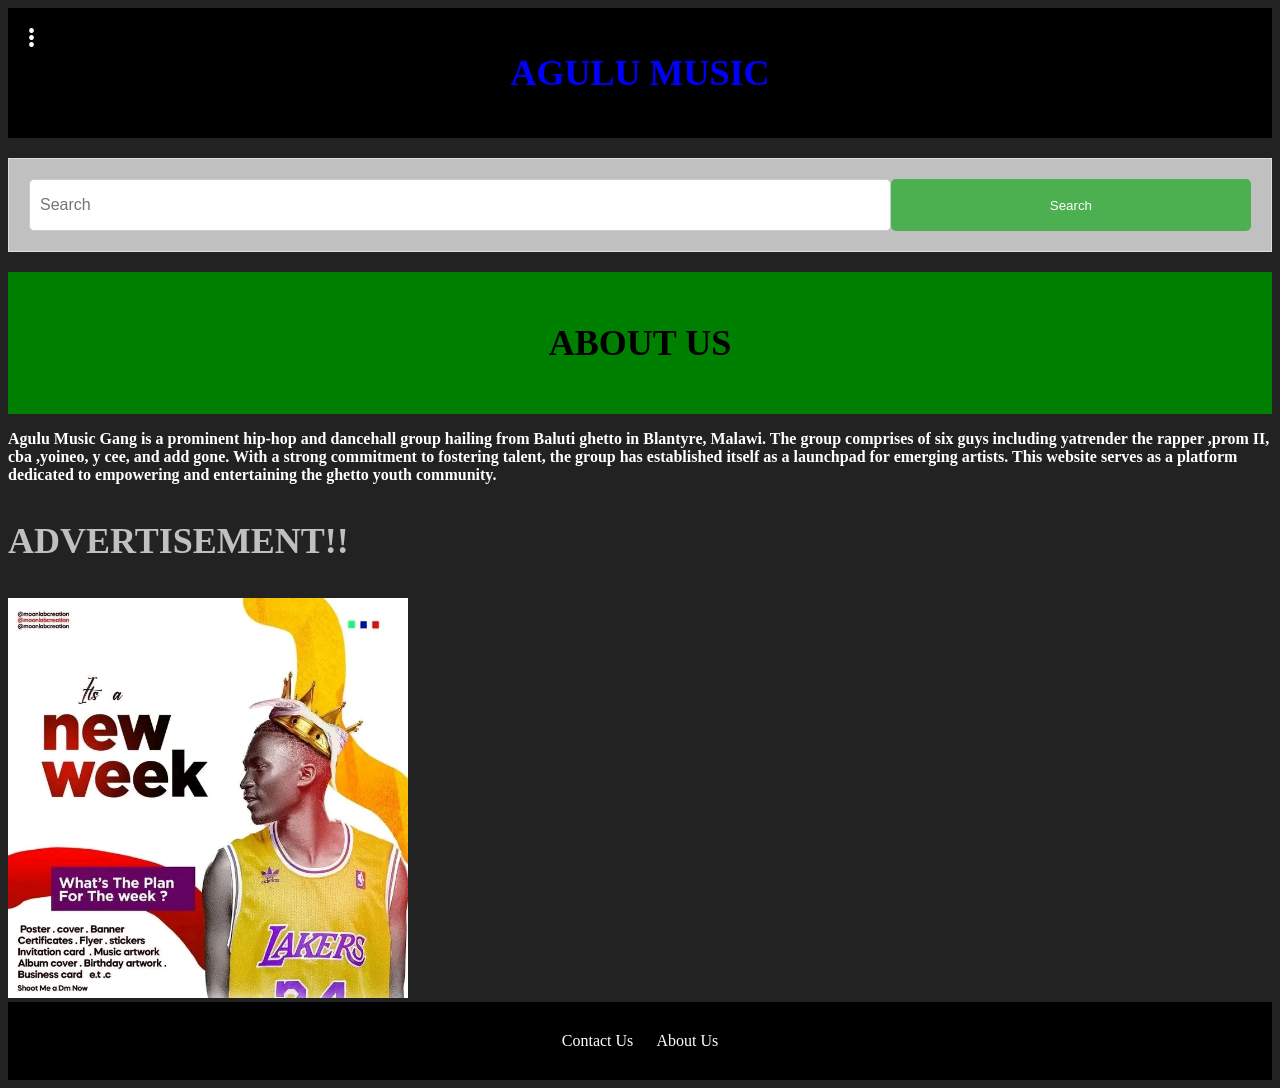
<file: about-us.html>
<!DOCTYPE html>
<html lang="en">
<head>
<meta charset="UTF-8">
<meta name="viewport" content="width=device-width, initial-scale=1.0">
<title>About us</title>
<link rel="stylesheet" href="working.css">
</head>
<body style="background-color: #222222; position: relative;">
<div class="container">
<div class="menu-toggle" style="position: absolute; top: 20px; left: 20px; cursor: pointer; font-size: 20px; color: #fff; text-align: center; line-height: 7px;">
<span style="display:block;">&#8226;</span>
<span style="display:block;">&#8226;</span>
<span style="display:block;">&#8226;</span>
</div>
<div class="menu-options" style="position: absolute; top: 50px; left: 10px; background-color: #fff; padding: 10px; border: 1px solid #ddd; display: none; width: 150px; text-align: left;">
<a href="index.html"  style="text-decoration: none; color: #333; display: block; padding: 10px; border-bottom: 1px solid #ddd;">Home</a>
<a href="new-music.html" style="text-decoration: none; color: #333; display: block; padding: 10px; border-bottom: 1px solid #ddd;">New Music</a>
<a href="album.html" style="text-decoration: none; color: #333; display: block; padding: 10px; border-bottom: 1px solid #ddd;">Album</a>
<a href="artist.html" style="text-decoration: none; color: #333; display: block; padding: 10px; border-bottom: 1px solid #ddd;">Artist</a>
<a href="trending.html" style="text-decoration: none; color: #333; display: block; padding: 10px; border-bottom: 1px solid #ddd;">Trending</a>
</div>
<header style="background-color: black; color: #fff; padding: 20px; text-align: center;">
<h1 id="logo" style="font-size: 36px; font-weight: bold; text-shadow: 2px 2px 5px #000;">AGULU MUSIC</h1>
</header>
<div class="search-container" style="background-color: silver; padding: 20px; border: 1px solid #ddd;">
<input type="text" id="search-input" placeholder="Search" style="width: 70%; height: 30px; padding: 10px; font-size: 16px; border: 1px solid #ccc;">
<button id="search-button">Search</button>
</div>
<div class="options-container" style="background-color: green; padding: 20px; text-align: center;">
<h2 style="font-size: 36px; text-align: center">ABOUT US</h2>
</div>
<p style="color: white; font-weight: bold">Agulu Music Gang is a prominent hip-hop and dancehall group hailing from Baluti ghetto in Blantyre, Malawi. The group comprises of six guys including yatrender the rapper ,prom II, cba ,yoineo, y cee, and add gone. With a strong commitment to fostering talent, the group has established itself as a launchpad for emerging artists. This website serves as a platform dedicated to empowering and entertaining the ghetto youth community.</p>
<p style="color: silver; font-weight:bold; font-size:36px;"> ADVERTISEMENT!! </p>
<img src="chowi.jpg" alt="Image" style="width: 400px; height: 400px;">
</div>
<div class="footer" style="background-color: black; color: #fff; padding: 30px; text-align: center; bottom: 0">
<a href="contact-us.html" style="color: #fff; text-decoration: none; margin-right: 20px;">Contact Us</a>
<a href="about-us.html" style="color: #fff; text-decoration: none;">About Us</a>
</div>

   
   <script src="working.js"></script>
</body>
</html>
</file>
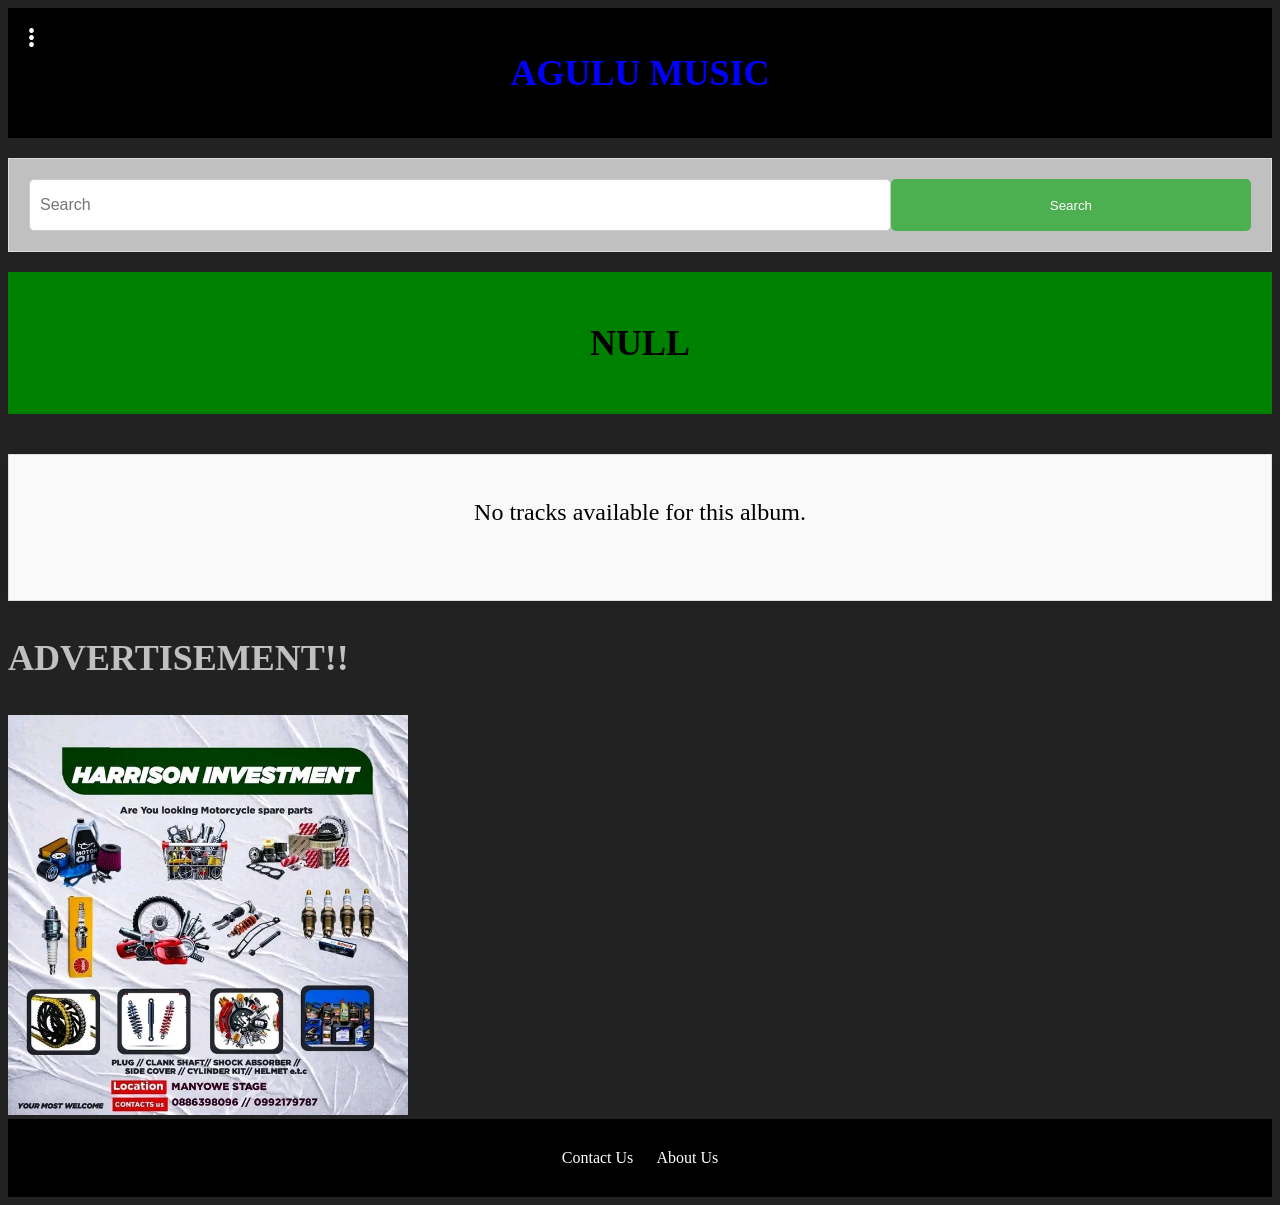
<file: album-songs.html>
<!DOCTYPE html>
<html lang="en">
<head>
    <meta charset="UTF-8">
    <meta name="viewport" content="width=device-width, initial-scale=1.0">
    <title>album details</title>
    <link rel="stylesheet" href="working.css">
</head>
<body style="background-color: #222222; position: relative;">
    <div class="container">
        <!-- ... -->
      <!-- Menu Toggle -->
    <div class="menu-toggle" style="position: absolute; top: 20px; left: 20px; cursor: pointer; font-size: 20px; color: #fff; text-align: center; line-height: 7px;">
        <span style="display:block;">&#8226;</span>
        <span style="display:block;">&#8226;</span>
        <span style="display:block;">&#8226;</span>
    </div>

    <!-- Menu Options -->
    <div class="menu-options" style="position: absolute; top: 50px; left: 10px; background-color: #fff; padding: 10px; border: 1px solid #ddd; display: none; width: 150px; text-align: left;">
        <a href="index.html" style="text-decoration: none; color: #333; display: block; padding: 10px; border-bottom: 1px solid #ddd;">Home</a>
        <a href="new-music.html" style="text-decoration: none; color: #333; display: block; padding: 10px; border-bottom: 1px solid #ddd;">New Music</a>
        <a href="album.html" style="text-decoration: none; color: #333; display: block; padding: 10px; border-bottom: 1px solid #ddd;">Album</a>
        <a href="artist.html" style="text-decoration: none; color: #333; display: block; padding: 10px; border-bottom: 1px solid #ddd;">Artist</a>
        <a href="trending.html" style="text-decoration: none; color: #333; display: block; padding: 10px; border-bottom: 1px solid #ddd;">Trending</a>
    </div>
         
        <header style="background-color: black; color: #fff; padding: 20px; text-align: center;">
            <h1 id="logo" style="font-size: 36px; font-weight: bold; text-shadow: 2px 2px 5px #000;">AGULU MUSIC</h1>
        </header>
        <div class="search-container" style="background-color: silver; padding: 20px; border: 1px solid #ddd;">
            <input type="text" id="search-input" placeholder="Search" style="width: 70%; height: 30px; padding: 10px; font-size: 16px; border: 1px solid #ccc;">
        <button id="search-button">Search</button>
        </div>
        <div class="options-container" style="background-color: green; padding: 20px; text-align: center;">
  
        </div>
        <div class="tracks-container">
            <h2 id="tracks-heading"></h2>
            <ul id="variousTracks"></ul>
        </div>
        <p style="color: silver; font-weight:bold; font-size:36px;"> ADVERTISEMENT!! </p>

<img src="fn.jpg" alt="Image" style="width: 400px; height: 400px;">

        <div class="footer" style="background-color: black; color: #fff; padding: 30px; text-align: center; bottom: 0">
            <a href="contact-us.html" style="color: #fff; text-decoration: none; margin-right: 20px;">Contact Us</a>
            <a href="about-us.html" style="color: #fff; text-decoration: none;">About Us</a>
        </div>
    </div>
    <div id="options-div">
        <!-- Options content here -->
    </div>
    <div id="song-functionality-div" style="display: none;">
        <!-- Song functionality content here -->
    </div>
    
    <script>

  
            </script>
            <script src="working.js"></script>
    
</body>
</html>
</file>
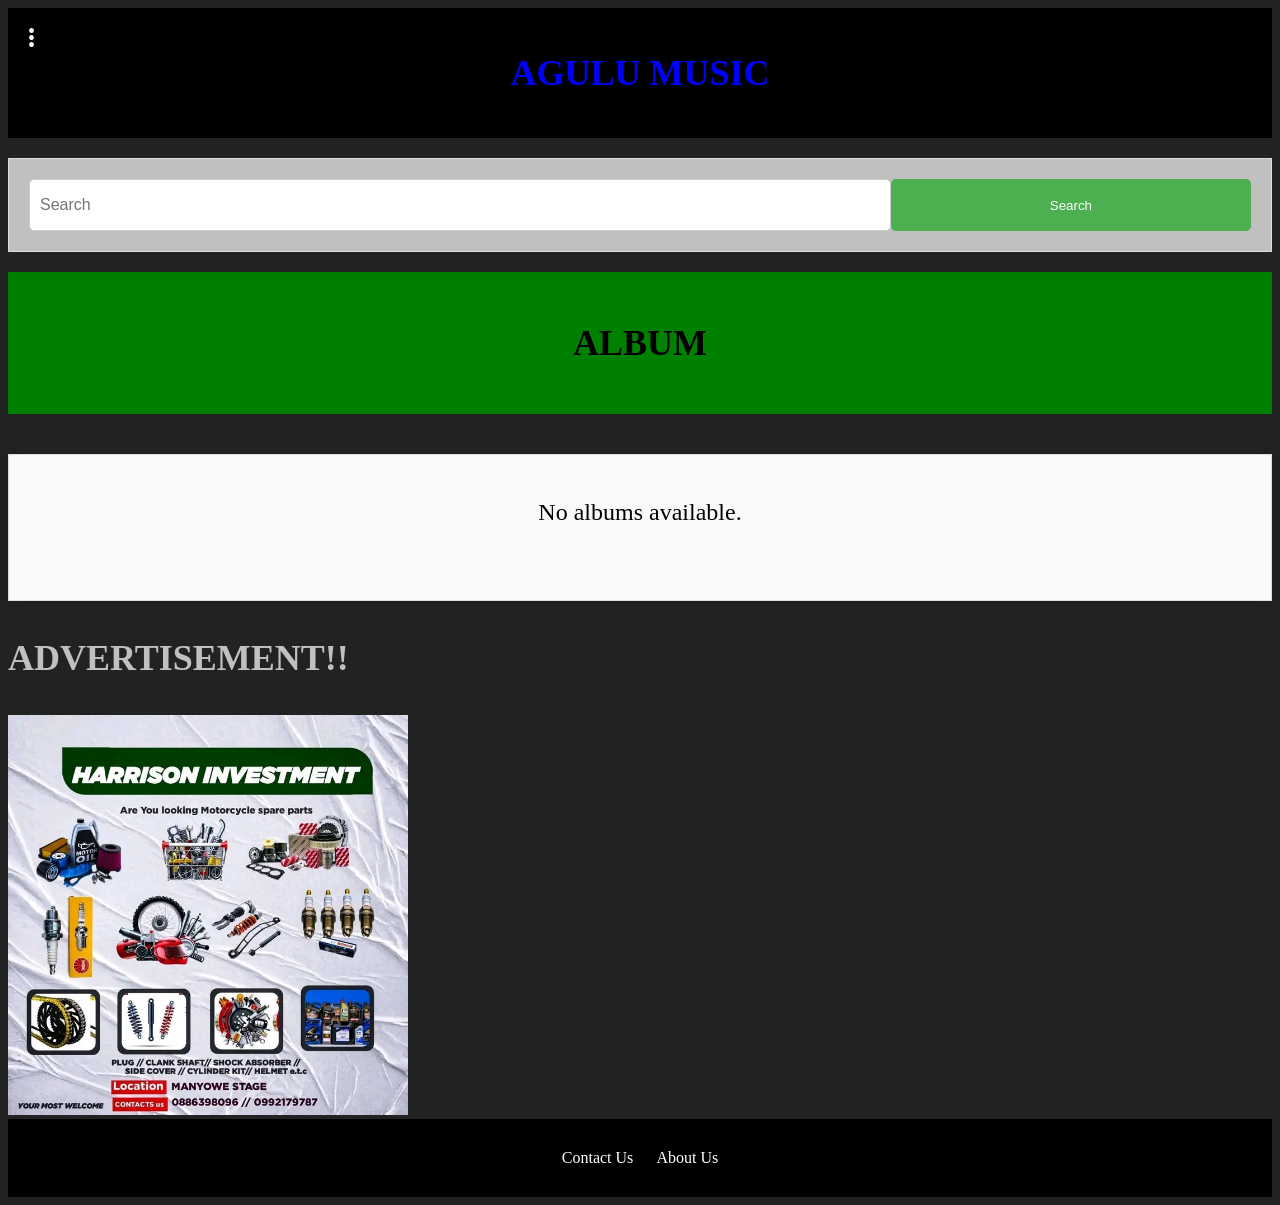
<file: album.html>
<!DOCTYPE html>
<html lang="en">
<head>
    <meta charset="UTF-8">
    <meta name="viewport" content="width=device-width, initial-scale=1.0">
    <title>album</title>
    <link rel="stylesheet" href="working.css">
</head>
<body style="background-color: #222222; position: relative;">
    <div class="container">
        <!-- ... -->
      <!-- Menu Toggle -->
    <div class="menu-toggle" style="position: absolute; top: 20px; left: 20px; cursor: pointer; font-size: 20px; color: #fff; text-align: center; line-height: 7px;">
        <span style="display:block;">&#8226;</span>
        <span style="display:block;">&#8226;</span>
        <span style="display:block;">&#8226;</span>
    </div>

    <!-- Menu Options -->
    <div class="menu-options" style="position: absolute; top: 50px; left: 10px; background-color: #fff; padding: 10px; border: 1px solid #ddd; display: none; width: 150px; text-align: left;">
        <a href="index.html" style="text-decoration: none; color: #333; display: block; padding: 10px; border-bottom: 1px solid #ddd;">Home</a>
        <a href="new-music.html" style="text-decoration: none; color: #333; display: block; padding: 10px; border-bottom: 1px solid #ddd;">New Music</a>
        <a href="album.html" style="text-decoration: none; color: #333; display: block; padding: 10px; border-bottom: 1px solid #ddd;">Album</a>
        <a href="artist.html" style="text-decoration: none; color: #333; display: block; padding: 10px; border-bottom: 1px solid #ddd;">Artist</a>
        <a href="trending.html" style="text-decoration: none; color: #333; display: block; padding: 10px; border-bottom: 1px solid #ddd;">Trending</a>
    </div>
         
        <header style="background-color: black; color: #fff; padding: 20px; text-align: center;">
            <h1 id="logo" style="font-size: 36px; font-weight: bold; text-shadow: 2px 2px 5px #000;">AGULU MUSIC</h1>
        </header>
        <div class="search-container" style="background-color: silver; padding: 20px; border: 1px solid #ddd;">
            <input type="text" id="search-input" placeholder="Search" style="width: 70%; height: 30px; padding: 10px; font-size: 16px; border: 1px solid #ccc;">
        <button id="search-button">Search</button>
        </div>
        <div class="options-container" style="background-color: green; padding: 20px; text-align: center;">
  
        </div>
        <div class="tracks-container">
            <h2 id="tracks-heading"></h2>
            <ul id="variousTracks"></ul>
        </div>
        <p style="color: silver; font-weight:bold; font-size:36px;"> ADVERTISEMENT!! </p>

<img src="fn.jpg" alt="Image" style="width: 400px; height: 400px;">

        <div class="footer" style="background-color: black; color: #fff; padding: 30px; text-align: center; bottom: 0">
            <a href="contact-us.html" style="color: #fff; text-decoration: none; margin-right: 20px;">Contact Us</a>
            <a href="about-us.html" style="color: #fff; text-decoration: none;">About Us</a>
        </div>
    </div>
    <div id="options-div">
        <!-- Options content here -->
    </div>
    <div id="song-functionality-div" style="display: none;">
        <!-- Song functionality content here -->
    </div>
    
    <script>

  
            </script>
            <script src="working.js"></script>
    
</body>
</html>
</file>
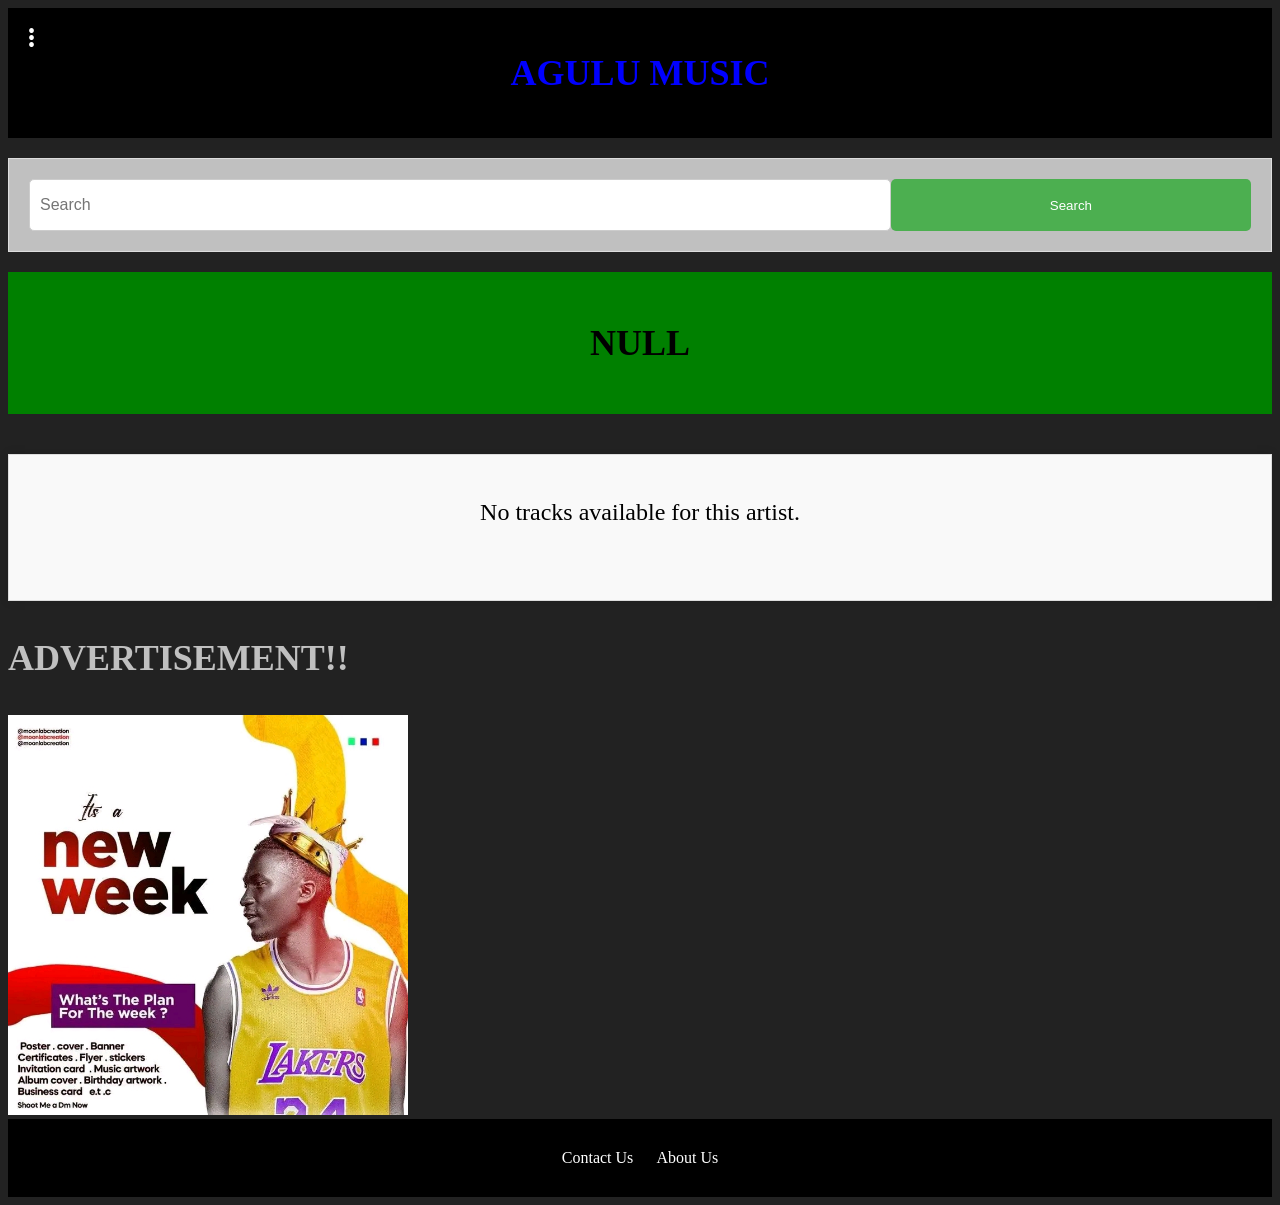
<file: artist-songs.html>
<!DOCTYPE html>
<html lang="en">
<head>
    <meta charset="UTF-8">
    <meta name="viewport" content="width=device-width, initial-scale=1.0">
    <title>artist details</title>
    <link rel="stylesheet" href="working.css">
</head>
<body style="background-color: #222222; position: relative;">
    <div class="container">
        <!-- ... -->
      <!-- Menu Toggle -->
    <div class="menu-toggle" style="position: absolute; top: 20px; left: 20px; cursor: pointer; font-size: 20px; color: #fff; text-align: center; line-height: 7px;">
        <span style="display:block;">&#8226;</span>
        <span style="display:block;">&#8226;</span>
        <span style="display:block;">&#8226;</span>
    </div>

    <!-- Menu Options -->
    <div class="menu-options" style="position: absolute; top: 50px; left: 10px; background-color: #fff; padding: 10px; border: 1px solid #ddd; display: none; width: 150px; text-align: left;">
        <a href="index.html" style="text-decoration: none; color: #333; display: block; padding: 10px; border-bottom: 1px solid #ddd;">Home</a>
        <a href="new-music.html" style="text-decoration: none; color: #333; display: block; padding: 10px; border-bottom: 1px solid #ddd;">New Music</a>
        <a href="album.html" style="text-decoration: none; color: #333; display: block; padding: 10px; border-bottom: 1px solid #ddd;">Album</a>
        <a href="artist.html" style="text-decoration: none; color: #333; display: block; padding: 10px; border-bottom: 1px solid #ddd;">Artist</a>
        <a href="trending.html" style="text-decoration: none; color: #333; display: block; padding: 10px; border-bottom: 1px solid #ddd;">Trending</a>
    </div>
         
        <header style="background-color: black; color: #fff; padding: 20px; text-align: center;">
            <h1 id="logo" style="font-size: 36px; font-weight: bold; text-shadow: 2px 2px 5px #000;">AGULU MUSIC</h1>
        </header>
        <div class="search-container" style="background-color: silver; padding: 20px; border: 1px solid #ddd;">
            <input type="text" id="search-input" placeholder="Search" style="width: 70%; height: 30px; padding: 10px; font-size: 16px; border: 1px solid #ccc;">
        <button id="search-button">Search</button>
        </div>
        <div class="options-container" style="background-color: green; padding: 20px; text-align: center;">
  
        </div>
        <div class="tracks-container">
            <h2 id="tracks-heading"></h2>
            <ul id="variousTracks"></ul>
        </div>
        <p style="color: silver; font-weight:bold; font-size:36px;"> ADVERTISEMENT!! </p>
<img src="chowi.jpg" alt="Image" style="width: 400px; height: 400px;">
        <div class="footer" style="background-color: black; color: #fff; padding: 30px; text-align: center; bottom: 0">
            <a href="contact-us.html" style="color: #fff; text-decoration: none; margin-right: 20px;">Contact Us</a>
            <a href="about-us.html" style="color: #fff; text-decoration: none;">About Us</a>
        </div>
    </div>
    <div id="options-div">
        <!-- Options content here -->
    </div>
    <div id="song-functionality-div" style="display: none;">
        <!-- Song functionality content here -->
    </div>
    
    <script>

  
            </script>
            <script src="working.js"></script>
    
</body>
</html>
</file>
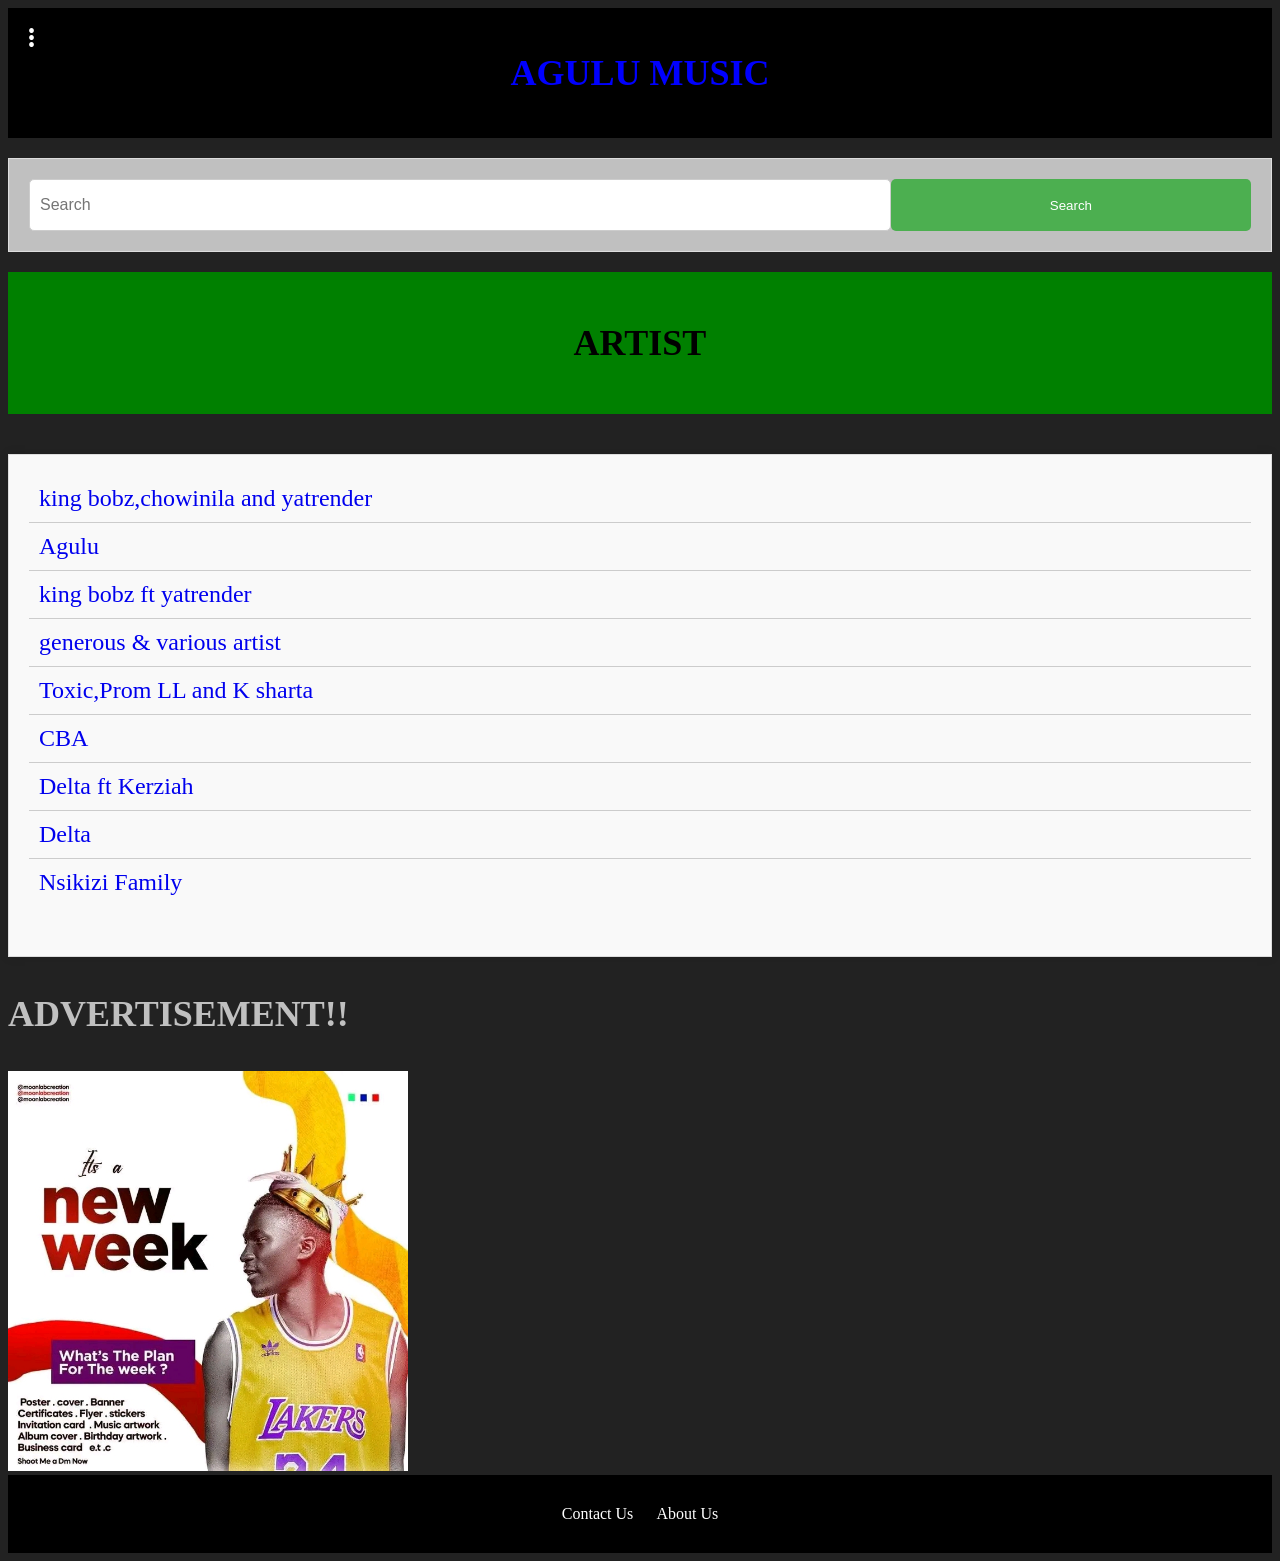
<file: artist.html>
<!DOCTYPE html>
<html lang="en">
<head>
    <meta charset="UTF-8">
    <meta name="viewport" content="width=device-width, initial-scale=1.0">
    <title>artist</title>
    <link rel="stylesheet" href="working.css">
</head>
<body style="background-color: #222222; position: relative;">
    <div class="container">
        <!-- ... -->
      <!-- Menu Toggle -->
    <div class="menu-toggle" style="position: absolute; top: 20px; left: 20px; cursor: pointer; font-size: 20px; color: #fff; text-align: center; line-height: 7px;">
        <span style="display:block;">&#8226;</span>
        <span style="display:block;">&#8226;</span>
        <span style="display:block;">&#8226;</span>
    </div>

    <!-- Menu Options -->
    <div class="menu-options" style="position: absolute; top: 50px; left: 10px; background-color: #fff; padding: 10px; border: 1px solid #ddd; display: none; width: 150px; text-align: left;">
        <a href="index.html" style="text-decoration: none; color: #333; display: block; padding: 10px; border-bottom: 1px solid #ddd;">Home</a>
        <a href="new-music.html" style="text-decoration: none; color: #333; display: block; padding: 10px; border-bottom: 1px solid #ddd;">New Music</a>
        <a href="album.html" style="text-decoration: none; color: #333; display: block; padding: 10px; border-bottom: 1px solid #ddd;">Album</a>
        <a href="artist.html" style="text-decoration: none; color: #333; display: block; padding: 10px; border-bottom: 1px solid #ddd;">Artist</a>
        <a href="trending.html" style="text-decoration: none; color: #333; display: block; padding: 10px; border-bottom: 1px solid #ddd;">Trending</a>
    </div>
         
        <header style="background-color: black; color: #fff; padding: 20px; text-align: center;">
            <h1 id="logo" style="font-size: 36px; font-weight: bold; text-shadow: 2px 2px 5px #000;">AGULU MUSIC</h1>
        </header>
        <div class="search-container" style="background-color: silver; padding: 20px; border: 1px solid #ddd;">
            <input type="text" id="search-input" placeholder="Search" style="width: 70%; height: 30px; padding: 10px; font-size: 16px; border: 1px solid #ccc;">
        <button id="search-button">Search</button>
        </div>
        <div class="options-container" style="background-color: green; padding: 20px; text-align: center;">
  
        </div>
        <div class="tracks-container">
            <h2 id="tracks-heading"></h2>
            <ul id="variousTracks"></ul>
        </div>
        <p style="color: silver; font-weight:bold; font-size:36px;"> ADVERTISEMENT!! </p>
<img src="chowi.jpg" alt="Image" style="width: 400px; height: 400px;">
        <div class="footer" style="background-color: black; color: #fff; padding: 30px; text-align: center; bottom: 0">
            <a href="contact-us.html" style="color: #fff; text-decoration: none; margin-right: 20px;">Contact Us</a>
            <a href="about-us.html" style="color: #fff; text-decoration: none;">About Us</a>
        </div>
    </div>
    <div id="options-div">
        <!-- Options content here -->
    </div>
    <div id="song-functionality-div" style="display: none;">
        <!-- Song functionality content here -->
    </div>
    
    <script>

  
            </script>
            <script src="working.js"></script>
    
</body>
</html>
</file>
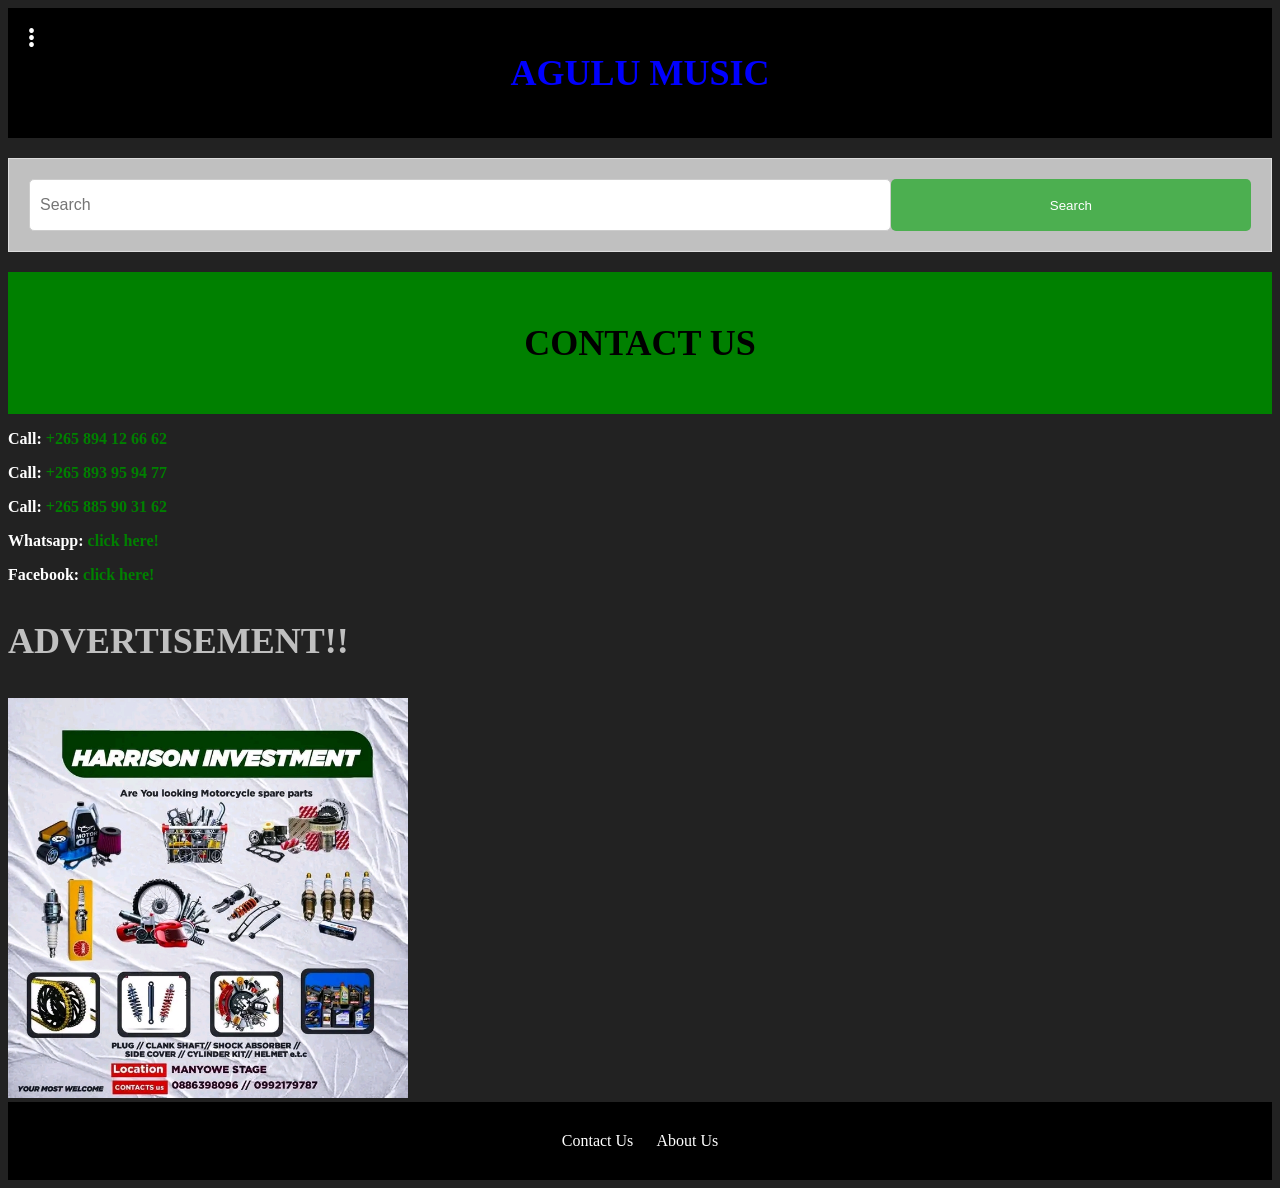
<file: contact-us.html>
<!DOCTYPE html>
<html lang="en">
<head>
<meta charset="UTF-8">
<meta name="viewport" content="width=device-width, initial-scale=1.0">
<title>contact</title>
<link rel="stylesheet" href="working.css">
</head>
<body style="background-color: #222222; position: relative;">
<div class="container">
<div class="menu-toggle" style="position: absolute; top: 20px; left: 20px; cursor: pointer; font-size: 20px; color: #fff; text-align: center; line-height: 7px;">
<span style="display:block;">&#8226;</span>
<span style="display:block;">&#8226;</span>
<span style="display:block;">&#8226;</span>
</div>
<div class="menu-options" style="position: absolute; top: 50px; left: 10px; background-color: #fff; padding: 10px; border: 1px solid #ddd; display: none; width: 150px; text-align: left;">
<a href="index.html"  style="text-decoration: none; color: #333; display: block; padding: 10px; border-bottom: 1px solid #ddd;">Home</a>
<a href="new-music.html" style="text-decoration: none; color: #333; display: block; padding: 10px; border-bottom: 1px solid #ddd;">New Music</a>
<a href="album.html" style="text-decoration: none; color: #333; display: block; padding: 10px; border-bottom: 1px solid #ddd;">Album</a>
<a href="artist.html" style="text-decoration: none; color: #333; display: block; padding: 10px; border-bottom: 1px solid #ddd;">Artist</a>
<a href="trending.html" style="text-decoration: none; color: #333; display: block; padding: 10px; border-bottom: 1px solid #ddd;">Trending</a>
</div>
<header style="background-color: black; color: #fff; padding: 20px; text-align: center;">
<h1 id="logo" style="font-size: 36px; font-weight: bold; text-shadow: 2px 2px 5px #000;">AGULU MUSIC</h1>
</header>
<div class="search-container" style="background-color: silver; padding: 20px; border: 1px solid #ddd;">
<input type="text" id="search-input" placeholder="Search" style="width: 70%; height: 30px; padding: 10px; font-size: 16px; border: 1px solid #ccc;">
<button id="search-button">Search</button>
</div>
<div class="options-container" style="background-color: green; padding: 20px; text-align: center;">
<h2 style="font-size: 36px; text-align: center">CONTACT US</h2>
</div>
      <p style="font-weight:bold; color:white">Call: <a href="tel:+265 894 12 66 62" style="color: green; text-decoration: none;">+265 894 12 66 62</a></p>
        <p style="font-weight:bold; color:white">Call: <a href="tel:+265 893 95 94 77" style="color: green; text-decoration: none;"> +265 893 95 94 77</a></p>
  <p style="font-weight:bold; color:white">Call: <a href="tel:+265 885 90 31 62" style="color: green; text-decoration: none;"> +265 885 90 31 62 </a></p>
  <p style="font-weight:bold;color:white" >Whatsapp: <a href="https://wa.me/+265894126662" target="_blank" rel="noopener noreferrer" style="color: green; text-decoration: none;">click here!</a> </p>
  <p style="font-weight:bold; color:white">Facebook: <a href="https://www.facebook.com/profile.php?id=100072469151693" target="_blank" rel="noopener noreferrer" style="color: green; text-decoration: none;">click here!</a></p>

<p style="color: silver; font-weight:bold; font-size:36px;"> ADVERTISEMENT!! </p>

<img src="fn.jpg" alt="Image" style="width: 400px; height: 400px;">

<div class="footer" style="background-color: black; color: #fff; padding: 30px; text-align: center; bottom: 0">
<a href="contact-us.html"  style="color: #fff; text-decoration: none; margin-right: 20px;">Contact Us</a>
<a href="about-us.html"  style="color: #fff; text-decoration: none;">About Us</a>
</div>
   <script src="working.js"> </script>
</body>
</html>
</file>
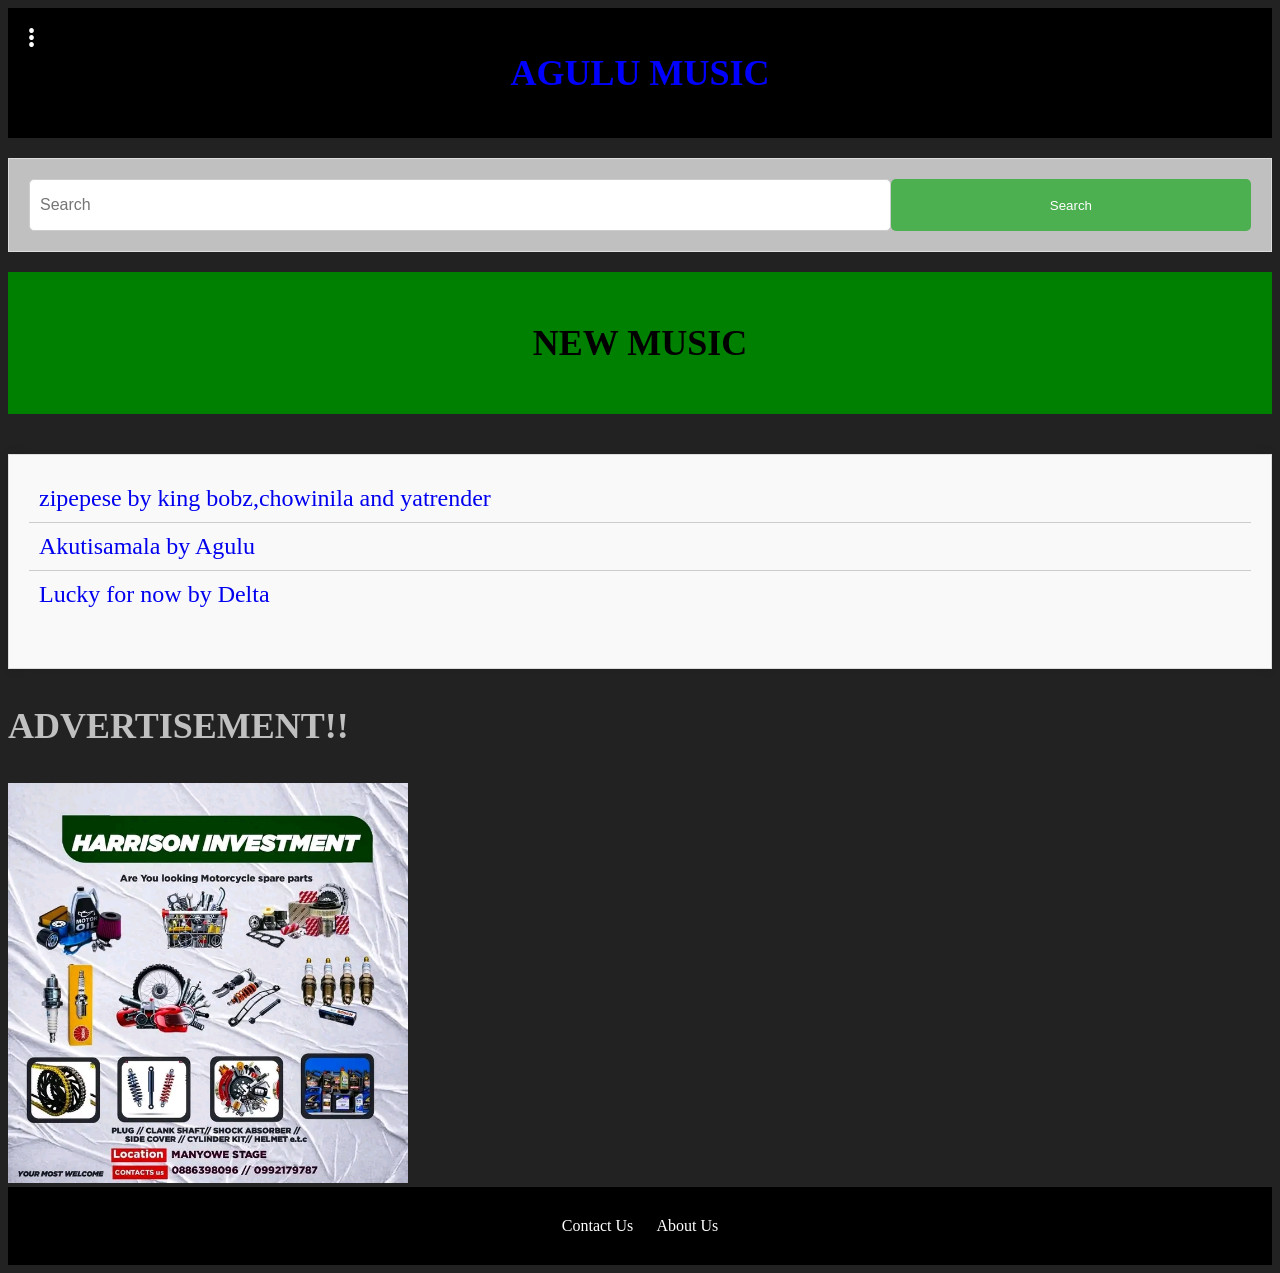
<file: new-music.html>
<!DOCTYPE html>
<html lang="en">
<head>
    <meta charset="UTF-8">
    <meta name="viewport" content="width=device-width, initial-scale=1.0">
    <title>New music</title>
    <link rel="stylesheet" href="working.css">
</head>
<body style="background-color: #222222; position: relative;">
    <div class="container">
        <!-- ... -->
      <!-- Menu Toggle -->
    <div class="menu-toggle" style="position: absolute; top: 20px; left: 20px; cursor: pointer; font-size: 20px; color: #fff; text-align: center; line-height: 7px;">
        <span style="display:block;">&#8226;</span>
        <span style="display:block;">&#8226;</span>
        <span style="display:block;">&#8226;</span>
    </div>

    <!-- Menu Options -->
    <div class="menu-options" style="position: absolute; top: 50px; left: 10px; background-color: #fff; padding: 10px; border: 1px solid #ddd; display: none; width: 150px; text-align: left;">
        <a href="index.html" style="text-decoration: none; color: #333; display: block; padding: 10px; border-bottom: 1px solid #ddd;">Home</a>
        <a href="new-music.html" style="text-decoration: none; color: #333; display: block; padding: 10px; border-bottom: 1px solid #ddd;">New Music</a>
        <a href="album.html" style="text-decoration: none; color: #333; display: block; padding: 10px; border-bottom: 1px solid #ddd;">Album</a>
        <a href="artist.html" style="text-decoration: none; color: #333; display: block; padding: 10px; border-bottom: 1px solid #ddd;">Artist</a>
        <a href="trending.html" style="text-decoration: none; color: #333; display: block; padding: 10px; border-bottom: 1px solid #ddd;">Trending</a>
    </div>
         
        <header style="background-color: black; color: #fff; padding: 20px; text-align: center;">
            <h1 id="logo" style="font-size: 36px; font-weight: bold; text-shadow: 2px 2px 5px #000;">AGULU MUSIC</h1>
        </header>
        <div class="search-container" style="background-color: silver; padding: 20px; border: 1px solid #ddd;">
            <input type="text" id="search-input" placeholder="Search" style="width: 70%; height: 30px; padding: 10px; font-size: 16px; border: 1px solid #ccc;">
        <button id="search-button">Search</button>
        </div>
        <div class="options-container" style="background-color: green; padding: 20px; text-align: center;">
  
        </div>
        <div class="tracks-container">
            <h2 id="tracks-heading"></h2>
            <ul id="variousTracks"></ul>
        </div>
        <p style="color: silver; font-weight:bold; font-size:36px;"> ADVERTISEMENT!! </p>

<img src="fn.jpg" alt="Image" style="width: 400px; height: 400px;">

        <div class="footer" style="background-color: black; color: #fff; padding: 30px; text-align: center; bottom: 0">
            <a href="contact-us.html" style="color: #fff; text-decoration: none; margin-right: 20px;">Contact Us</a>
            <a href="about-us.html" style="color: #fff; text-decoration: none;">About Us</a>
        </div>
    
    <div id="options-div">
        <!-- Options content here -->
    </div>
    <div id="song-functionality-div" style="display: none;">
        <!-- Song functionality content here -->
    </div>
    
    <script>

  
            </script>
            <script src="working.js"></script>
    
</body>
</html>
</file>
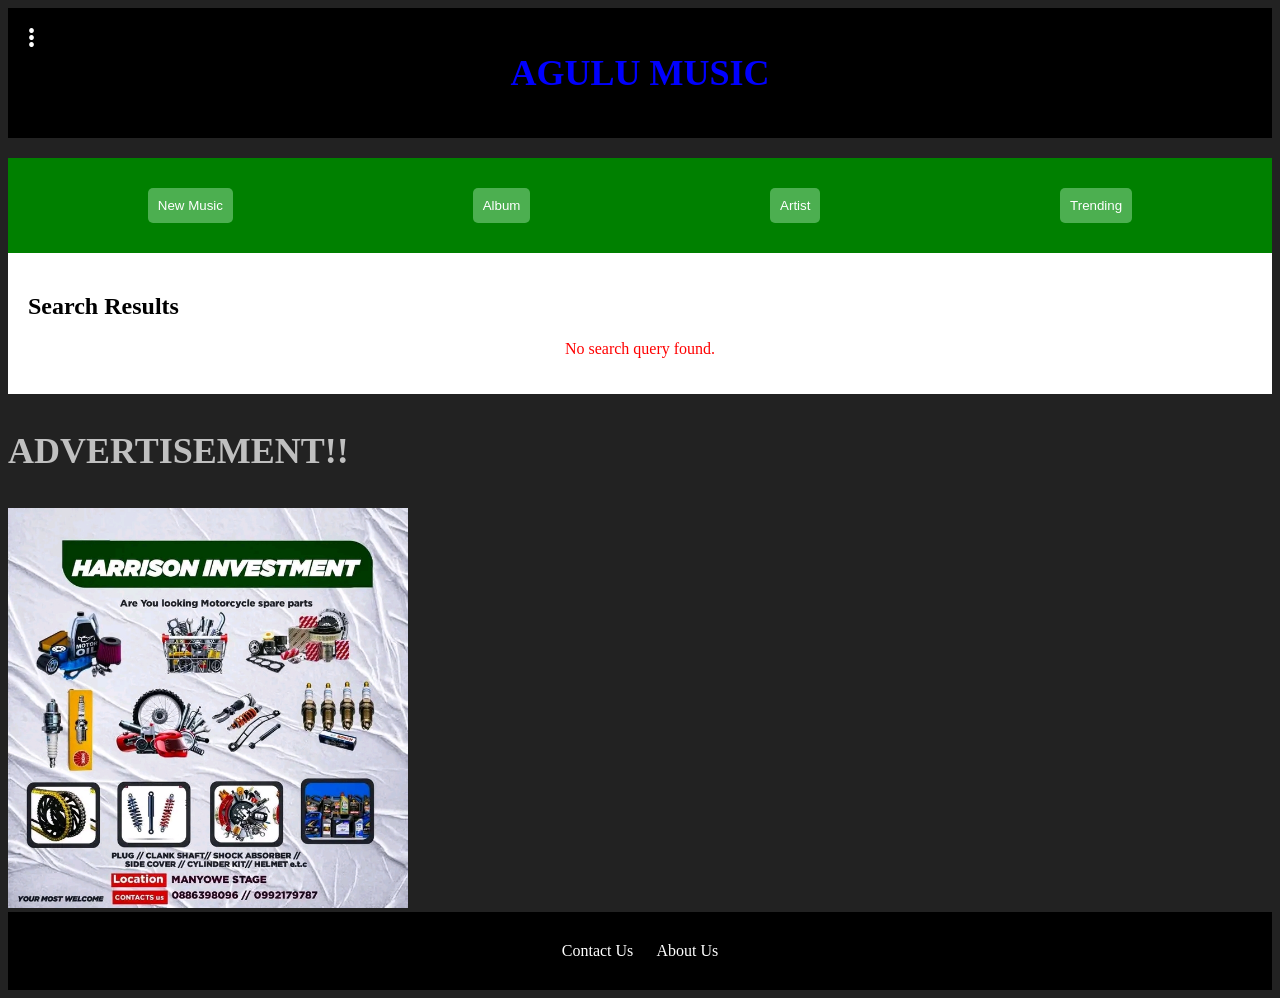
<file: search-results.html>
<!DOCTYPE html>
<html lang="en">
<head>
    <meta charset="UTF-8">
    <meta name="viewport" content="width=device-width, initial-scale=1.0">
    <title>search</title>
    <link rel="stylesheet" href="working.css">
</head>
<body style="background-color:#222222; position: relative;">
    <div class="container">
        <!-- ... -->
      <!-- Menu Toggle -->
    <div class="menu-toggle" style="position: absolute; top: 20px; left: 20px; cursor: pointer; font-size: 20px; color: #fff; text-align: center; line-height: 7px;">
        <span style="display:block;">&#8226;</span>
        <span style="display:block;">&#8226;</span>
        <span style="display:block;">&#8226;</span>
    </div>

    <!-- Menu Options -->
    <div class="menu-options" style="position: absolute; top: 50px; left: 10px; background-color: #fff; padding: 10px; border: 1px solid #ddd; display: none; width: 150px; text-align: left;">
        <a href="index.html" style="text-decoration: none; color: #333; display: block; padding: 10px; border-bottom: 1px solid #ddd;">Home</a>
        <a href="new-music.html" style="text-decoration: none; color: #333; display: block; padding: 10px; border-bottom: 1px solid #ddd;">New Music</a>
        <a href="album.html" style="text-decoration: none; color: #333; display: block; padding: 10px; border-bottom: 1px solid #ddd;">Album</a>
        <a href="artist.html" style="text-decoration: none; color: #333; display: block; padding: 10px; border-bottom: 1px solid #ddd;">Artist</a>
        <a href="trending.html" style="text-decoration: none; color: #333; display: block; padding: 10px; border-bottom: 1px solid #ddd;">Trending</a>
    </div>
         
        <header style="background-color: black; color: #fff; padding: 20px; text-align: center;">
            <h1 id="logo" style="font-size: 36px; font-weight: bold; text-shadow: 2px 2px 5px #000;">AGULU MUSIC</h1>
        </header>
     
            <div class="options-container" style="background-color: green; padding: 20px; text-align: center;">
            <a href="new-music.html"><button id="newMusicButton">New Music</button></a>
            <a href="album.html"><button id="albumButton">Album</button></a>
            <a href="artist.html"><button id="artistButton">Artist</button></a>
            <a href="trending.html"><button id="trendingButton">Trending</button></a>
        
        </div>

    
    <div id="search-results" style="background-color: #fff; padding: 20px;">
<h2>Search Results</h2>
<!-- Results will be displayed here -->
</div>
<p style="color: silver; font-weight:bold; font-size:36px;"> ADVERTISEMENT!! </p>

<img src="fn.jpg" alt="Image" style="width: 400px; height: 400px;">

 
    <div class="footer" style="background-color: black; color: #fff; padding: 30px; text-align: center; bottom: 0">
            <a href="contact-us.html" style="color: #fff; text-decoration: none; margin-right: 20px;">Contact Us</a>
            <a href="about-us.html" style="color: #fff; text-decoration: none;">About Us</a>
        </div>

    <script>
        document.addEventListener("DOMContentLoaded", function () {
            const searchResults = document.getElementById("search-results");
            

            const musicData = [
            
           {
            title: "zipepese",
            artist: "king bobz,chowinila and yatrender",
            album: "none",
            release: "2025-01-09",
            duration: "2:33",
            producer: "L B Music (by Richie)",
            genre: "afro",
            file: "zipepese by king bobz,chowinila and yatrender.mp3",
            artwork: "zipepese.jpg",
            trending:"yes"
        },
        {
            title: "umvere",
            artist: "Agulu",
            album: "none",
            release: "2024-12-18",
            duration: "3:57",
            producer: "Arise",
            genre: "Rap",
            file: "umvere agulu by Agulu Gang.mp3",
            artwork: "agulu.jpg",
            trending:"yes"
        },
            {
            title: "anzanga",
            artist: "king bobz ft yatrender",
            album: "none",
            release: "2024-11-08",
            duration: "2:18",
            producer: "Mtunda Hill",
            genre: "Hip-hop",
            file: "anzanga by nsikizi family.mp3",
            artwork: "anzanga.jpg",
            trending:"no"
        },
        {
            title: "Ana a town",
            artist: "generous & various artist",
            album: "none",
            release: "2024-10-28",
            duration: "3:39",
            producer: "Agabon Records",
            genre: "Hip-hop",
            file: "Ana a town by generous and various artist.mp3",
            artwork: "none.jpg",
            trending:"yes"
        },
            {
            title: "slime",
            artist: "Toxic,Prom LL and K sharta",
            album: "none",
            release: "2024-09-09",
            duration: "4:53",
            producer: "Dom records",
            genre: "hip-hop",
            file: "slime by Toxic,Prom LL and K sharta.mp3",
            artwork: "dom.jpg",
            trending:"yes"
        },
        {
            title: "Tisasa",
            artist: "CBA",
            album: "none",
            release: "2024-06-18",
            duration: "2:56",
            producer: "Agabon records",
            genre: "ma piano",
            file: "Tisasa by Prom LL.mp3",
            artwork: "none.jpg",
            trending:"no"
        },
         {
            title: "Akutisamala",
            artist: "Agulu",
            album: "none",
            release: "2025-02-08",
            duration: "3:00",
            producer: "Arise",
            genre: "hip-hop",
            file: "Akutisamala by Agulu.mp3",
            artwork: "none.jpg",
            trending:"no"
        },
        {
            title: "sunshine",
            artist: "Delta ft Kerziah",
            album: "none",
            release: "2024-10-18",
            duration: "2:42",
            producer: "Epic FX records(Prod by Ozblack)",
            genre: "Hip-hop",
            file: "sunshine by Delta ft Kerziah.mp3",
            artwork: "sunshine.jpg",
            trending:"yes"
        },
            {
            title: "Lucky for now",
            artist: "Delta",
            album: "none",
            release: "2025-01-08",
            duration: "2:54",
            producer: "Delta",
            genre: "Hip-hop",
            file: "Lucky for now by Delta.mp3",
            artwork: "none.jpg",
            trending:"no"
        },
        {
            title: "umandimvesa kukoma",
            artist: "Nsikizi Family",
            album: "none",
            release: "2021-10-28",
            duration: "3:17",
            producer: "Kedo ki zanyimbo adha",
            genre: "Pasada",
            file: "umandmvesa kukoma by Nsikizi family ft chowinila.mp3",
            artwork: "none.jpg",
            trending:"no"
        },
            {
            title: "zoti ndimakukonda",
            artist: "Nsikizi Family",
            album: "none",
            release: "2020-09-09",
            duration: "3:41",
            producer: "L B Music ( By Richie)",
            genre: "afro",
            file: "zoti ndimakukonda by nsikizi family.mp3",
            artwork: "none.jpg",
            trending:"yes"
        },
    ];

            const searchTerm = localStorage.getItem("searchQuery");
            if (!searchTerm) {
                searchResults.innerHTML += "<p style='text-align: center; color: red;'>No search query found.</p>";
                return;
            }

            searchResults.innerHTML = `<h2>Results for "${searchTerm}"</h2>`;

            const filteredSongs = musicData.filter(song =>
                song.title.toLowerCase().includes(searchTerm.toLowerCase()) ||
                song.artist.toLowerCase().includes(searchTerm.toLowerCase())
            );

            if (filteredSongs.length === 0) {
                searchResults.innerHTML += "<p style='text-align: center; color: red;'>No songs found.</p>";
                return;
            }

            
const songList = document.createElement("ul");
songList.style.listStyle = "none"; // Add this line
songList.style.padding = "0"; // Add this line
songList.style.margin = "0"; // Add this line
songList.style.lineHeight = "1.5em"; 
songList.style.fontSize = "24px";
            filteredSongs.forEach(song => {
                const songItem = document.createElement("li");
                const songLink = document.createElement("a");
                songLink.href = `song-details.html?title=${encodeURIComponent(song.title)}&artist=${encodeURIComponent(song.artist)}&album=${encodeURIComponent(song.album)}&release=${encodeURIComponent(song.release)}&duration=${encodeURIComponent(song.duration)}&producer=${encodeURIComponent(song.producer)}&genre=${encodeURIComponent(song.genre)}&file=${encodeURIComponent(song.file)}&artwork=${encodeURIComponent(song.artwork)}`;
            songLink.textContent = `${song.title} by ${song.artist}`;
                songLink.style.textDecoration = "none";
                songItem.appendChild(songLink);
                songList.appendChild(songItem);
            });

            searchResults.appendChild(songList);

            // Clear search term after displaying results
            localStorage.removeItem("searchQuery");
            
            
      

        });
        
        const menuToggle = document.querySelector(".menu-toggle");
    const menuOptions = document.querySelector(".menu-options");
                   // Handle menu toggle
    if (menuToggle && menuOptions) {
        menuToggle.addEventListener("click", function () {
            menuOptions.style.display = menuOptions.style.display === "block" ? "none" : "block";
        });

        document.addEventListener("click", function (event) {
            if (!menuToggle.contains(event.target) && !menuOptions.contains(event.target)) {
                menuOptions.style.display = "none";
            }
        });
    }
   
    </script>

</body>
</html>
</file>
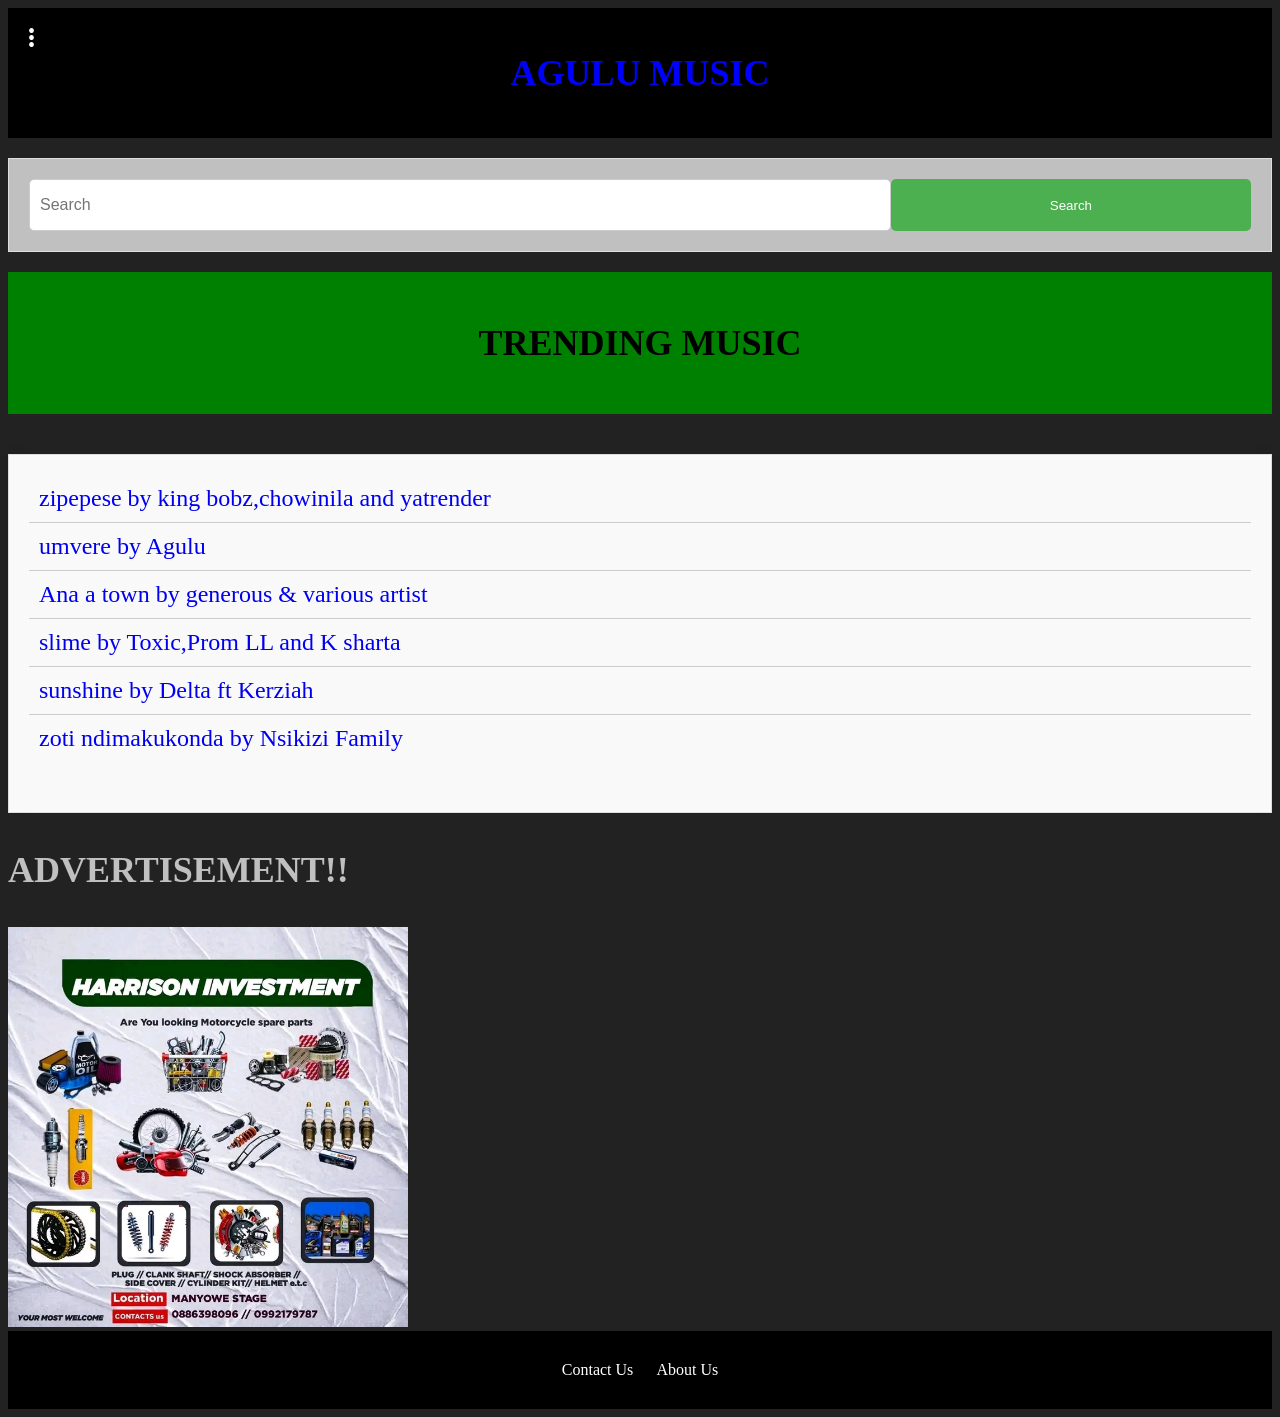
<file: trending.html>
<!DOCTYPE html>
<html lang="en">
<head>
    <meta charset="UTF-8">
    <meta name="viewport" content="width=device-width, initial-scale=1.0">
    <title>New music</title>
    <link rel="stylesheet" href="working.css">
</head>
<body style="background-color: #222222; position: relative;">
    <div class="container">
        <!-- ... -->
      <!-- Menu Toggle -->
    <div class="menu-toggle" style="position: absolute; top: 20px; left: 20px; cursor: pointer; font-size: 20px; color: #fff; text-align: center; line-height: 7px;">
        <span style="display:block;">&#8226;</span>
        <span style="display:block;">&#8226;</span>
        <span style="display:block;">&#8226;</span>
    </div>

    <!-- Menu Options -->
    <div class="menu-options" style="position: absolute; top: 50px; left: 10px; background-color: #fff; padding: 10px; border: 1px solid #ddd; display: none; width: 150px; text-align: left;">
        <a href="index.html" style="text-decoration: none; color: #333; display: block; padding: 10px; border-bottom: 1px solid #ddd;">Home</a>
        <a href="new-music.html" style="text-decoration: none; color: #333; display: block; padding: 10px; border-bottom: 1px solid #ddd;">New Music</a>
        <a href="album.html" style="text-decoration: none; color: #333; display: block; padding: 10px; border-bottom: 1px solid #ddd;">Album</a>
        <a href="artist.html" style="text-decoration: none; color: #333; display: block; padding: 10px; border-bottom: 1px solid #ddd;">Artist</a>
        <a href="trending.html" style="text-decoration: none; color: #333; display: block; padding: 10px; border-bottom: 1px solid #ddd;">Trending</a>
    </div>
         
        <header style="background-color: black; color: #fff; padding: 20px; text-align: center;">
            <h1 id="logo" style="font-size: 36px; font-weight: bold; text-shadow: 2px 2px 5px #000;">AGULU MUSIC</h1>
        </header>
        <div class="search-container" style="background-color: silver; padding: 20px; border: 1px solid #ddd;">
            <input type="text" id="search-input" placeholder="Search" style="width: 70%; height: 30px; padding: 10px; font-size: 16px; border: 1px solid #ccc;">
        <button id="search-button">Search</button>
        </div>
        <div class="options-container" style="background-color: green; padding: 20px; text-align: center;">
  
        </div>
        <div class="tracks-container">
            <h2 id="tracks-heading"></h2>
            <ul id="variousTracks"></ul>
        </div>
        <p style="color: silver; font-weight:bold; font-size:36px;"> ADVERTISEMENT!! </p>

<img src="fn.jpg" alt="Image" style="width: 400px; height: 400px;">

        <div class="footer" style="background-color: black; color: #fff; padding: 30px; text-align: center; bottom: 0">
            <a href="contact-us.html" style="color: #fff; text-decoration: none; margin-right: 20px;">Contact Us</a>
            <a href="about-us.html" style="color: #fff; text-decoration: none;">About Us</a>
    </div>
    <div id="options-div">
        <!-- Options content here -->
    </div>
    <div id="song-functionality-div" style="display: none;">
        <!-- Song functionality content here -->
    </div>
    
    <script>

  
            </script>
            <script src="working.js"></script>
    
</body>
</html>
</file>
<file: working.css>
.options-container button {
      display: inline-block;
      margin: 10px;
    }
    .options-container {
      display: flex;
      justify-content: space-around;
      padding: 20px;
    }
    

#logo {
color: #0000FF; /* Blue color */
font-size: 36px;
font-weight: bold;
text-align: center;
}

.search-container {
margin-top: 20px;
display: flex;
}

#search-input {
padding: 10px;
width: 70%;
border: 1px solid #ccc;
border-radius: 5px;
}

#search-button {
padding: 10px;
width: 30%;
border: none;
border-radius: 5px;
background-color: #4CAF50;
color: #fff;
cursor: pointer;
}

.options-container {
display: flex;
justify-content: space-around;
margin-top: 20px;
}

.options-container button {
padding: 10px;
border: none;
border-radius: 5px;
background-color: #4CAF50;
color: #fff;
cursor: pointer;
}

.tracks-container {
margin-top: 40px;
}

.tracks-container ul {
list-style: none;
padding: 0;
margin: 0;
}

.tracks-container li {
padding: 10px;
border-bottom: 1px solid #ccc;
}

.tracks-container li:last-child {
border-bottom: none;
}

#variousTracks {
padding: 20px;
border: 1px solid #ddd;
padding-bottom: 50px;
background-color: #f9f9f9;
box-shadow: 0 0 10px rgba(0, 0, 0, 0.1);
}

#search {
padding: 20px;
border: 1px solid #ddd;
padding-bottom: 50px;
background-color: #f9f9f9;
box-shadow: 0 0 10px rgba(0, 0, 0, 0.1);
}
</file>
